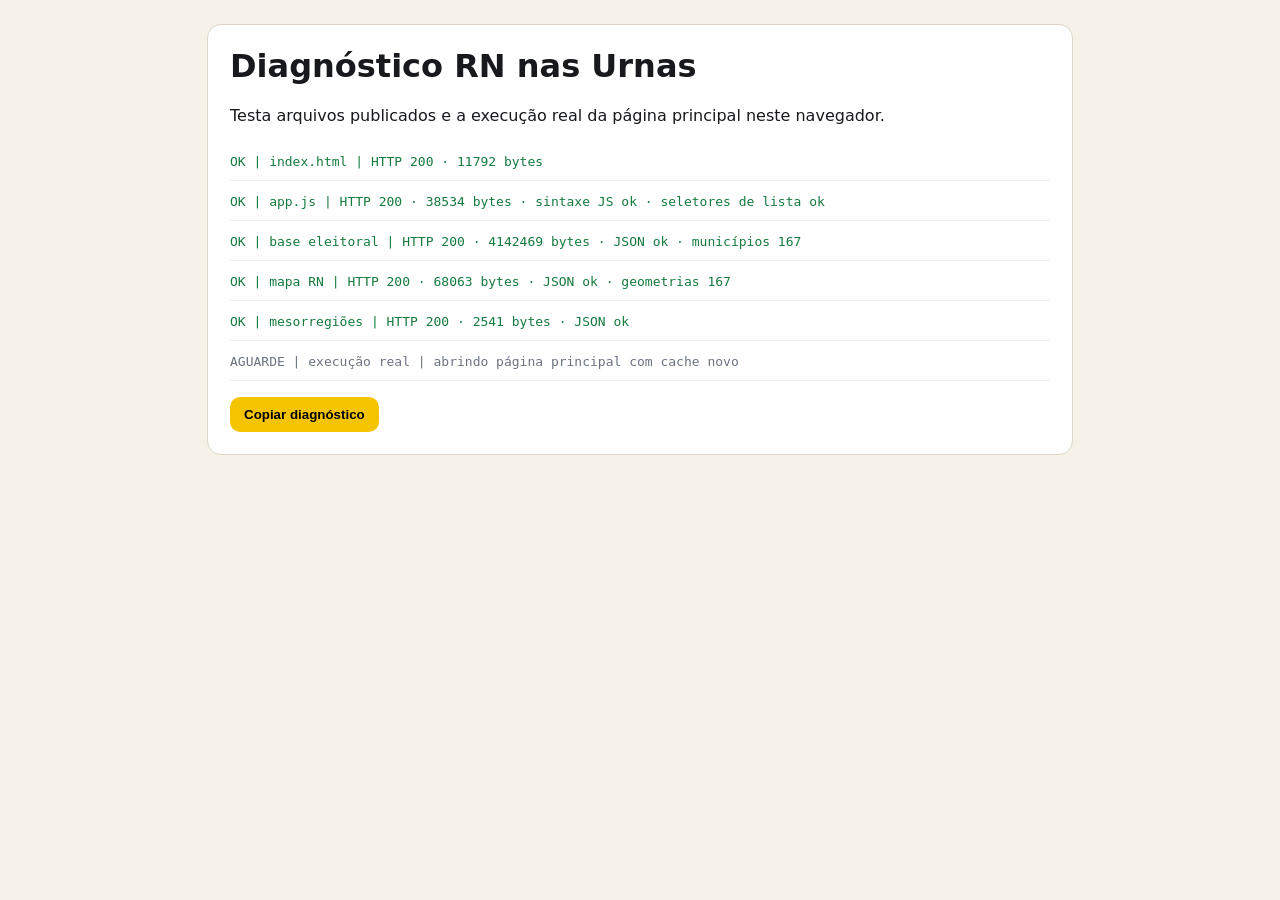
<file: diagnostico.html>
<!doctype html><html lang="pt-BR"><head><meta charset="utf-8"><meta name="viewport" content="width=device-width,initial-scale=1"><title>Diagnóstico RN nas Urnas</title><style>body{font:16px system-ui;margin:24px;background:#f6f2e9;color:#17191c}.box{max-width:820px;margin:auto;background:#fff;padding:22px;border:1px solid #ddd5c8;border-radius:14px}h1{margin-top:0}.row{padding:10px 0;border-bottom:1px solid #eee}.ok{color:#147a3f}.bad{color:#b42318}.wait{color:#6b7280}code{font-size:13px;word-break:break-all}.copy{margin-top:16px;padding:10px 14px;border:0;border-radius:10px;background:#f5c400;font-weight:700}iframe{position:absolute;width:1px;height:1px;opacity:0;pointer-events:none}</style></head><body><div class="box"><h1>Diagnóstico RN nas Urnas</h1><p>Testa arquivos publicados e a execução real da página principal neste navegador.</p><div id="out">Testando…</div><button class="copy" id="copy">Copiar diagnóstico</button><iframe id="probe"></iframe></div><script>
(async()=>{
 const out=document.getElementById('out'),lines=[];
 const render=()=>out.innerHTML=lines.map(x=>'<div class="row '+(x.startsWith('OK')?'ok':x.startsWith('ERRO')?'bad':'wait')+'"><code>'+x.replace(/&/g,'&amp;').replace(/</g,'&lt;')+'</code></div>').join('');
 const test=async(name,url,parse)=>{
  try{
   const r=await fetch(url+(url.includes('?')?'&':'?')+'diag='+Date.now(),{cache:'no-store'});
   const txt=await r.text();
   let extra='HTTP '+r.status+' · '+txt.length+' bytes';
   if(!r.ok) throw new Error(extra);
   if(parse==='json'){const j=JSON.parse(txt);extra+=' · JSON ok';if(url.includes('eleicoes-2022'))extra+=' · municípios '+Object.keys(j.municipios||{}).length;if(url.includes('rn-municipios'))extra+=' · geometrias '+(j.features||[]).length}
   if(parse==='js'){new Function(txt);extra+=' · sintaxe JS ok';extra+=' · seletores de lista '+(txt.includes('$$("#rnMap .rn-mun").map')&&txt.includes('$$(".territory-bar button").forEach')?'ok':'ERRO')}
   lines.push('OK | '+name+' | '+extra);
  }catch(e){lines.push('ERRO | '+name+' | '+e.message)}
  render();
 };
 await test('index.html','index.html');
 await test('app.js','app.js','js');
 await test('base eleitoral','data/eleicoes-2022.json','json');
 await test('mapa RN','data/rn-municipios.geojson','json');
 await test('mesorregiões','data/mesorregioes.json','json');

 lines.push('AGUARDE | execução real | abrindo página principal com cache novo');
 render();
 const probe=document.getElementById('probe');
 const token=Date.now();
 let finished=false;
 const finish=()=>{
   if(finished)return;finished=true;
   try{
     const d=probe.contentDocument,w=probe.contentWindow;
     const status=d?.querySelector('#statusTitle')?.textContent?.trim()||'(sem status)';
     const statusText=d?.querySelector('#statusText')?.textContent?.trim()||'(sem texto)';
     const map=d?.querySelectorAll('#rnMap .rn-mun')?.length||0;
     const rows=d?.querySelectorAll('#resultRows .result-row')?.length||0;
     const chars=d?.querySelector('#charCount')?.textContent?.trim()||'(sem contador)';
     const canvas=d?.querySelector('#shareCanvas');
     const canvasOk=!!(canvas&&canvas.width===1080&&canvas.height===1080);
     const ok=status==='Resultado histórico carregado'&&map===167&&rows>0&&canvasOk;
     lines.push((ok?'OK':'ERRO')+' | execução real | status='+status+' | '+statusText+' | mapa='+map+' | resultados='+rows+' | publicação='+chars+' | canvas='+(canvasOk?'ok':'erro'));
     if(w?.db) lines.push('OK | variável db | carregada');
   }catch(e){
     lines.push('ERRO | execução real | '+e.message);
   }
   render();
 };
 probe.onload=()=>setTimeout(finish,3500);
 probe.src='./?runtime_diag='+token;
 setTimeout(finish,8000);

 document.getElementById('copy').onclick=()=>navigator.clipboard.writeText(lines.filter(x=>!x.startsWith('AGUARDE')).join('\n'));
})();
</script></body></html>
</file>
